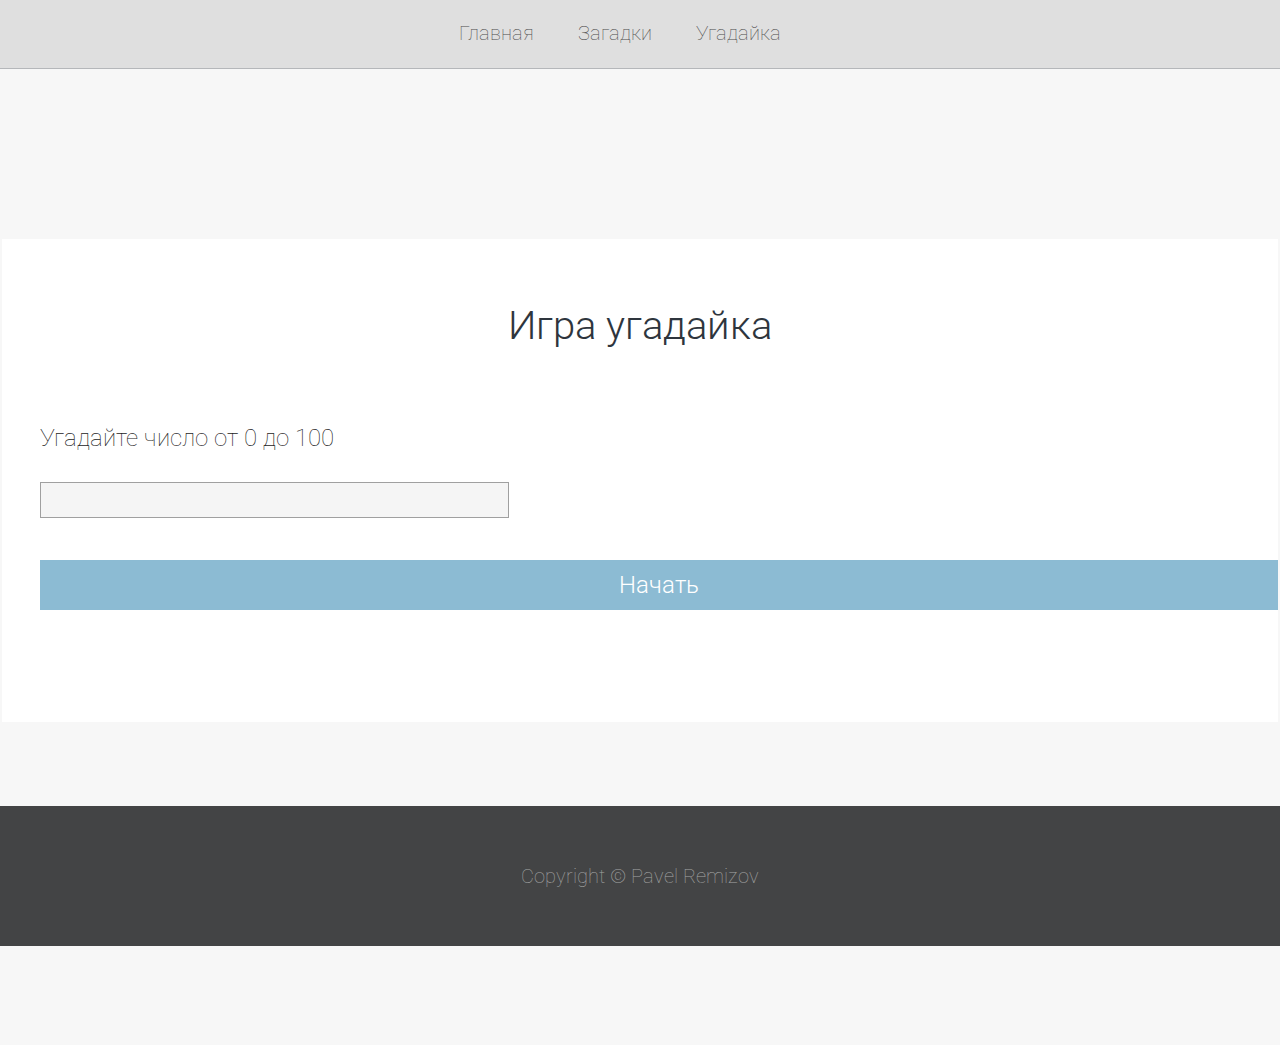
<file: guessingGame.html>
<!DOCTYPE html>
<html>
<head>
	<meta charset="utf-8">
	<title>Личный сайт студента GeekBrains</title>
	<link rel="stylesheet" type="text/css" href="CSS/style.css">
	<script type="text/javascript">
		var answer = parseInt(Math.random()*100);
		var tryCount =0;
		var maxTryCount = 3;
		function readInt(){
			return +document.getElementById("userAnswer")/value;
		}
		function write(text){
			document.getElementById("info").innerHTML=text;
		}
		function hide(id){
			document.getElementById(id).style.display="none";
		}
		function guess(){
			tryCount++;
			var userAnswer = readInt();
			if (userAnswer==answer){
				write("<b>Поздравляю, вы угадали!</b>");
				hide("startButton");
				hide("userAnswer");
			} else if(tryCount>=maxTryCount){
				write("Вы проиграли<br>Правильный ответ: " + answer);
				hide("startButton");
				hide("userAnswer");
			} else if (userAnswer>answer){
				write("Вы ввели слишком большое число<br>Попробуйте еще раз. Введите число от 1 до 100");
			} else if (userAnswer<answer){
				write("Вы ввели слишком маленькое число<br>Попробуйте еще раз. Введите число от 1 до 100");
			}
		}
	</script>
</head>
<body>
<div class="content">
	<div class="header">
		<a href="index.html">Главная</a>
		<a href="riddle.html">Загадки</a>
		<a href="guessingGame.html">Угадайка</a>
	</div>
	<div class="contentWrap">
		<div class="content">
			<div class="center">
				<h1>Игра угадайка</h1>
				<div class="box">
					<p id="info">Угадайте число от 0 до 100</p>
					<input type="text" id="userAnswer">
					<br>
					<a href="#" onclick="guess();" id="startButton">Начать</a>
				</div>
			</div>
		</div>
	</div>
</div>
<div class="footer">
	Copyright &copy; Pavel Remizov
</div>
	
</body>
</html>
</file>
<file: CSS/style.css>
@import url('https://fonts.googleapis.com/css?family=Roboto&display=swap');

* {
	margin: 0;
	padding: 0;
}

body {
	background-color: #f7f7f7;
	font-family: 'Roboto', sans-serif;
}

.header{
	border-bottom: 1px solid #b5b7ba;
	background-color: #dfdfdf;
	margin: 0 auto;
	height: 50px;
	text-align: center;
	padding-top: 18px;
}

.header .selected {
	color: #000;
}

.center {
	margin: 0 auto;
}

.header a{
	color: #4d4d4d;
	font-size: 20px;
	font-weight: 100;
	text-align: left;
	text-decoration: none;
	height: 30px;
	line-height: 30px;
	display: inline-block;
	padding-right: 40px;
}

.header span {
	padding: 0 38px;
}

.content {
	height: 806px;
	margin: 0 auto;
	min-height: calc(100vh-140px);	
}

.content h1 {
	width: 100%;
	float: left;
	text-align: center;
	color: #2e353d;
	font-size: 40px;
	font-weight: 300;
	margin-top: 63px;
	margin-bottom: 75px;
}

.content h3 {
	color: #242424;
	font-size: 35px;
	font-weight: 300;
	text-align: left;
	margin-left: 41px;
	margin-bottom: 52px;
}

.content h5 {
	color: #242424;
	font-size: 24px;
	text-align: left;
}

.content img {
	margin-left: 17px;
	width: 389px;
	border-radius: 50%;
}

.content .box_text {
	width: 600px;
	background-color: #ffffff;
	float: right;
	padding: 49px 48px 51px 76px;
	margin-bottom: 100px;
}

.content #box_text p {
	color: #242424;
	font-size: 24px;
	font-weight: 100;
	text-align: left;
	margin-bottom: 31px;
}

.content #box_text a {
	color: #40678a;
	font-size: 24px;
	font-weight: 100;
	text-align: center;
	text-decoration: none;
	padding-right: 30px;
}

.content .media {
	margin-right: 0;
}

.content .box {
	background-color: #ffffff;
	width: 1238px;
	height: 446px;
	margin: 170px auto 0 auto;
	padding-top: 37px;
	padding-left: 38px;
}

.content .box p {
	color: #242424;
	font-size: 24px;
	font-weight: 100;
	text-align: left;
	margin-top: 37px;
	margin-bottom: 30px;
}

.content .box input {
	border: 1px solid #a0a0a0;
	background-color: #f5f5f5;
	width: 457px;
	height: 34px;
	padding-left:10px;
	font-size: 20px;
	font-weight: 100;
	margin-bottom: 12px;  
}

.content .box a{
	display: block;
	float left;
	background-color: #8cbbd3;
	color: #ffffff;
	font-size: 24px;
	font-weight: 300;
	text-align: center;
	text-decoration: none;
	margin-top: 30px;
	padding: 11px 51px;
}

.content .box a:hover{
	background-color: #5ba1d3;
}

.footer {
	background-color: #434445;
	width: 100%;
	float: left;
	height: 140px;
	text-align: center;
	color: #a4a4a4;
	font-size: 20px;
	font-weight: 100;
	line-height: 140px;
	
}

.footer a {
	color: inherit;
}
</file>
